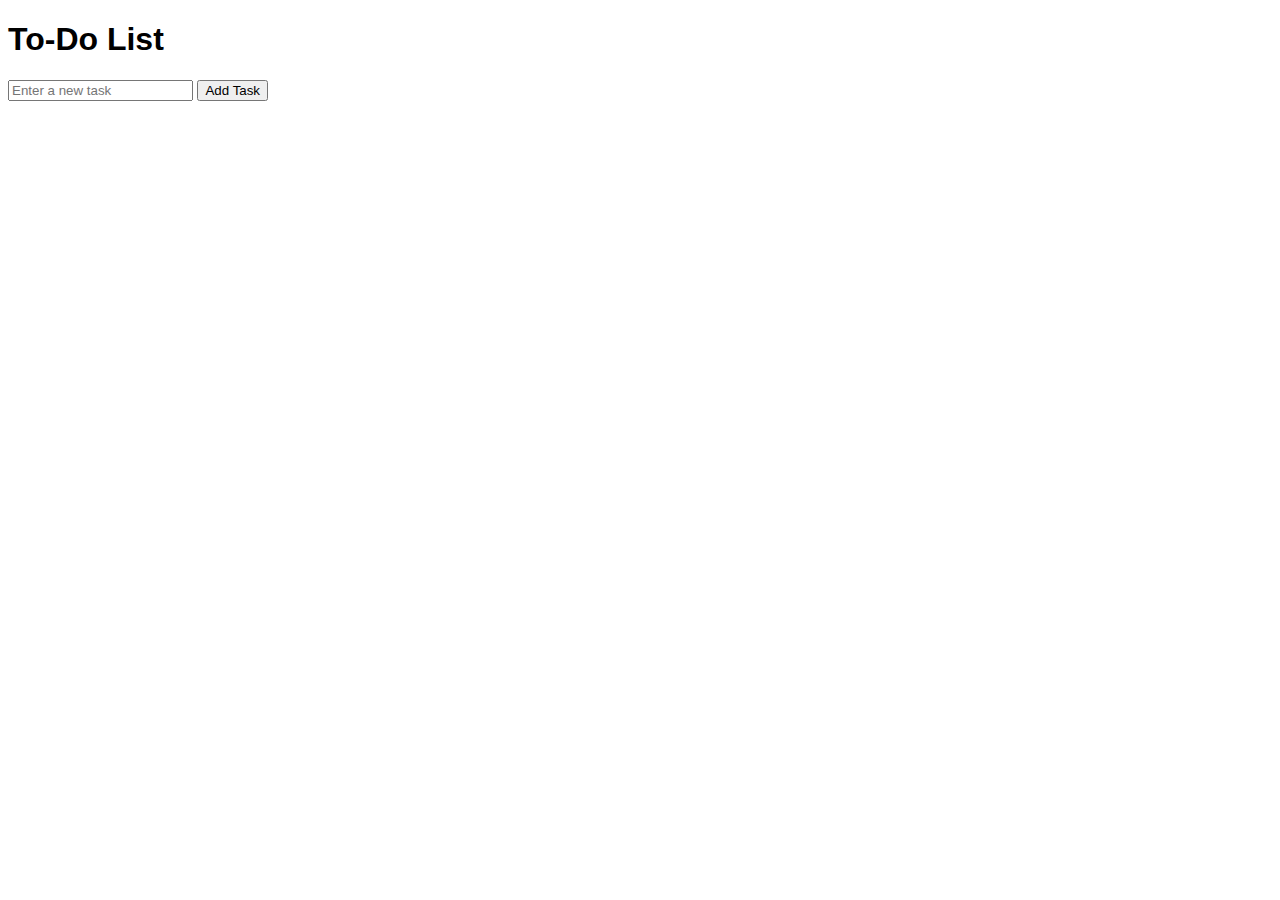
<file: 4-To-Do-List/index.html>
<!DOCTYPE html>
<html lang="en">
<head>
  <meta charset="UTF-8">
  <meta name="viewport" content="width=device-width, initial-scale=1.0">
  <title>To-Do List</title>
  <link rel="stylesheet" href="style.css">
</head>
<body>
  <h1>To-Do List</h1>
  <input type="text" id="task-input" placeholder="Enter a new task">
  <button onclick="addTask()">Add Task</button>
  <ul id="todo-list"></ul>
  <script src="script.js"></script>
</body>
</html>
</file>
<file: 4-To-Do-List/style.css>
body {
    font-family: Arial, sans-serif;
  }
  
  #todo-list {
    list-style-type: none;
    padding: 0;
  }
  
  .task {
    display: flex;
    justify-content: space-between;
    padding: 10px;
    border: 1px solid #ccc;
    margin-bottom: 5px;
  }
  
  .remove-btn {
    background-color: #ff4d4d;
    color: white;
    border: none;
    cursor: pointer;
  }
</file>
